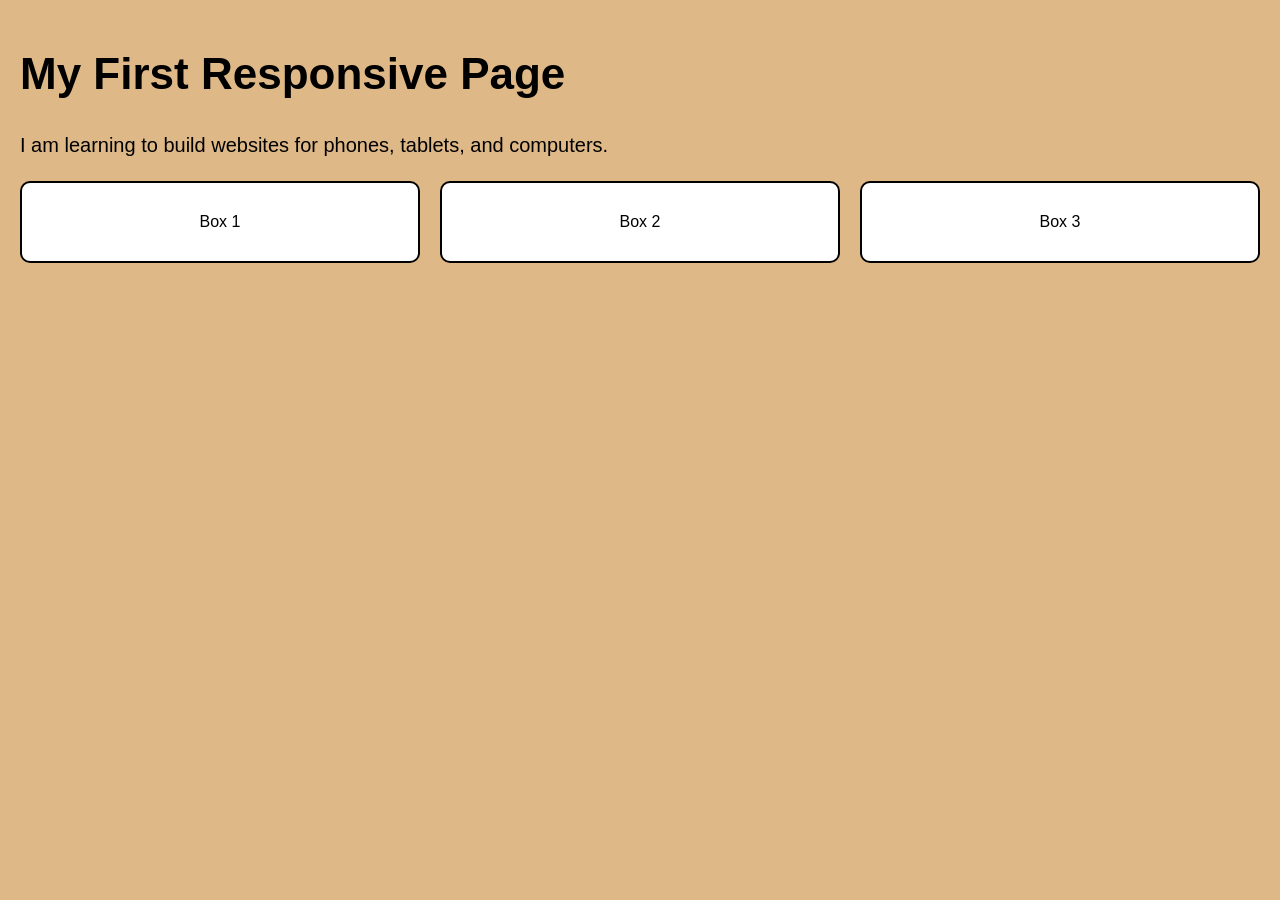
<file: index.html>
<!DOCTYPE html>
<html lang="eng">
    <head>
        <title>Responsive Typography</title>
        <meta name="viewport" content="width=device-width, initial-scale=1.0">
        <link rel="stylesheet" href="style.css">
    </head>
    <body>
        <h1>My First Responsive Page</h1>
        <p>I am learning to build websites for phones, tablets, and computers.</p>
        <div class="boxes">
            <div class="box">Box 1</div>
            <div class="box">Box 2</div>
            <div class="box">Box 3</div>
        </div>
    </body>
</html>
</file>
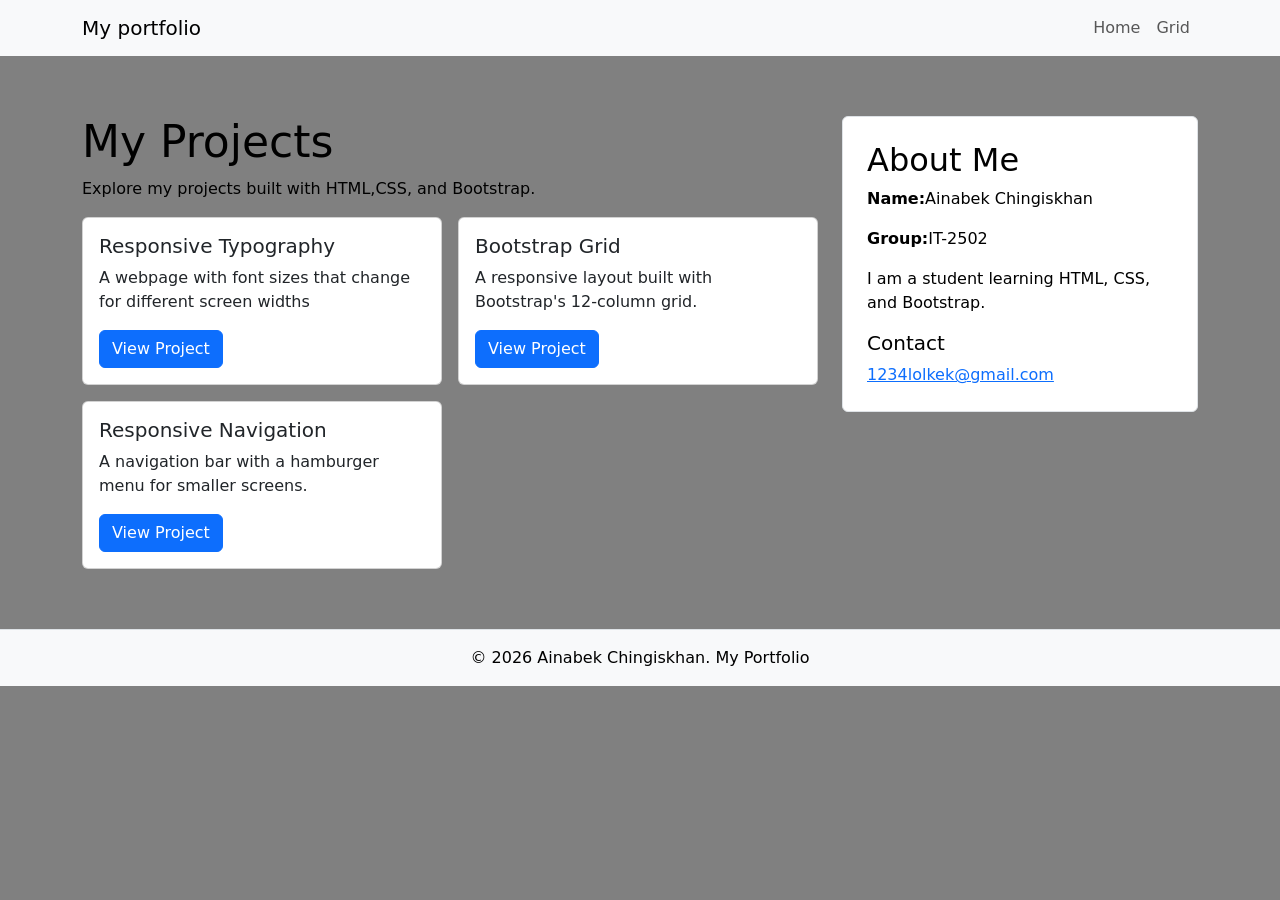
<file: portfolio.html>
<!DOCTYPE html>
<html lang="en">
    <head>
        <meta name="viewport" content="width=device-width, initial-scale=1.0">
        <title>My Portfolio</title>
        <link rel="stylesheet" href="https://cdn.jsdelivr.net/npm/bootstrap@5.3.3/dist/css/bootstrap.min.css">
        <link rel="stylesheet" href="portfolio.css">
    </head>
    <body>
        <nav class ="navbar navbar-expand-lg bg-light">
            <div class="container">
                <a class="navbar-brand" href="index.html">My portfolio</a>
                <button class="navbar-toggler" type="button" data-bs-toggle="collapse" data-bs-target="#mainMenu" aria-controls="mainMenu" aria-expanded="false" aria-label="Toggle navigation">
                    <span class="navbar-toggler-icon"></span>
                </button>
                <div class="collapse navbar-collapse" id="mainMenu">
                    <ul class="navbar-nav ms-auto">
                        <li class="nav-item">
                            <a class="nav-link" href="index.html">Home</a>
                        </li>
                        <li class="nav-item">
                            <a class="nav-link" href="bootstrap.html">Grid</a>
                        </li>
                    </ul>
                </div>
            </div>
        </nav>
        <main class="container my-4">
            <div class="row g-4">
                <section class="col-12 col-lg-8">
                    <h1>My Projects</h1>
                    <p class="portfolio-intro">
                        Explore my projects built with HTML,CSS, and Bootstrap.
                    </p>
                    <div class="row g-3">
                        <div class="col-12 col-md-6">
                            <div class="card h-100">
                                <div class="card-body">
                                    <h2 class="card-title h5">Responsive Typography</h2>
                                    <p class="card-text"> A webpage with font sizes that change for different screen widths</p>
                                    <a href="index.html" class="btn btn-primary">
                                        View Project
                                    </a>
                                </div>
                            </div>
                        </div>
                        <div class="col-12 col-md-6">
                            <div class="card h-100">
                                <div class="card-body">
                                    <h2 class="card-title h5">Bootstrap Grid</h2>
                                    <p class="card-text">
                                        A responsive layout built with Bootstrap's 12-column grid.
                                    </p>
                                    <a href="bootstrap.html" class="btn btn-primary">
                                        View Project
                                    </a>
                                </div>
                            </div>
                        </div>
                        <div class="col-12 col-md-6">
                            <div class="card h-100">
                                <div class="card-body">
                                    <h2 class="card-title h5">Responsive Navigation</h2>
                                    <p class="card-text">
                                        A navigation bar with a hamburger menu for smaller screens.
                                    </p>
                                    <a href="bootstrap.html" class="btn btn-primary">
                                        View Project
                                    </a>
                                </div>
                            </div>
                        </div>
                    </div>
                </section>
                <aside class="col-12 col-lg-4">
                    <div class="border rounded p-4">
                        <h2>About Me</h2>
                        <p><strong>Name:</strong>Ainabek Chingiskhan</p>
                        <p><strong>Group:</strong>IT-2502</p>
                        <p>I am a student learning HTML, CSS, and Bootstrap.</p>
                        <h3 class="h5">Contact</h3>
                        <a class="text-break" href="mailto:1234lolkek@gmail.com">
                            1234lolkek@gmail.com
                        </a>
                    </div>
                </aside>
            </div>
        </main>
        <footer class="bg-light border-top py-3">
            <div class="container text-center">
                <p class="mb-0">© 2026 Ainabek Chingiskhan. My Portfolio</p>
            </div>
        </footer>
        <script src="https://cdn.jsdelivr.net/npm/bootstrap@5.3.3/dist/js/bootstrap.bundle.min.js"></script>
    </body>

</html>
</file>
<file: style.css>
body {
        font-family: Arial, sans-serif;
        margin: 0;
        padding: 20px;
        background-color: burlywood;
        color: black;
    }
    h1 {
        font-size: 28px;
    }
    p {
        font-size: 16px;
        line-height: 1.6;
    }
    @media (min-width: 768px) {
        h1 {
            font-size: 36px; 
        }
        p {
            font-size: 18px;    
        }
    }
    @media (min-width: 992px) {
        h1 {
            font-size: 44px;
        }
        p {
            font-size: 20px;
        }
    }
    .boxes {
        display: grid;
        grid-template-columns: 1fr;
        gap: 20px;
    }
    .box {
        background-color: white;
        padding: 30px;
        border: 2px solid black;
        border-radius: 10px;
        text-align: center;
    }
    @media (min-width: 768px) {
        .boxes {
            grid-template-columns: repeat(2, 1fr);
        }
    }
    @media (min-width: 992px) {
        .boxes {
            grid-template-columns: repeat(3, 1fr);
        }
    }
</file>
<file: portfolio.css>
body {
    background-color: gray;
    color: black;
}
h1 {
    font-size: 28px;
}
main {
    padding-top: 12px;
    padding-bottom: 12px;
}
.card, aside > div {
    background-color: white;
}
@media (min-width: 768px) {
    h1 {
        font-size: 36px;
    }
    main {
        padding-top: 24px;
        padding-bottom: 24px;
    }
}
@media (min-width: 992px) {
    h1 {
        font-size: 44px;
    }
    main {
        padding-top: 36px;
        padding-bottom: 36px;
    }
}
.portfolio-intro {
    display: none;
}
@media (min-width: 768px) {
    .portfolio-intro {
        display: block;
    }
}
</file>
